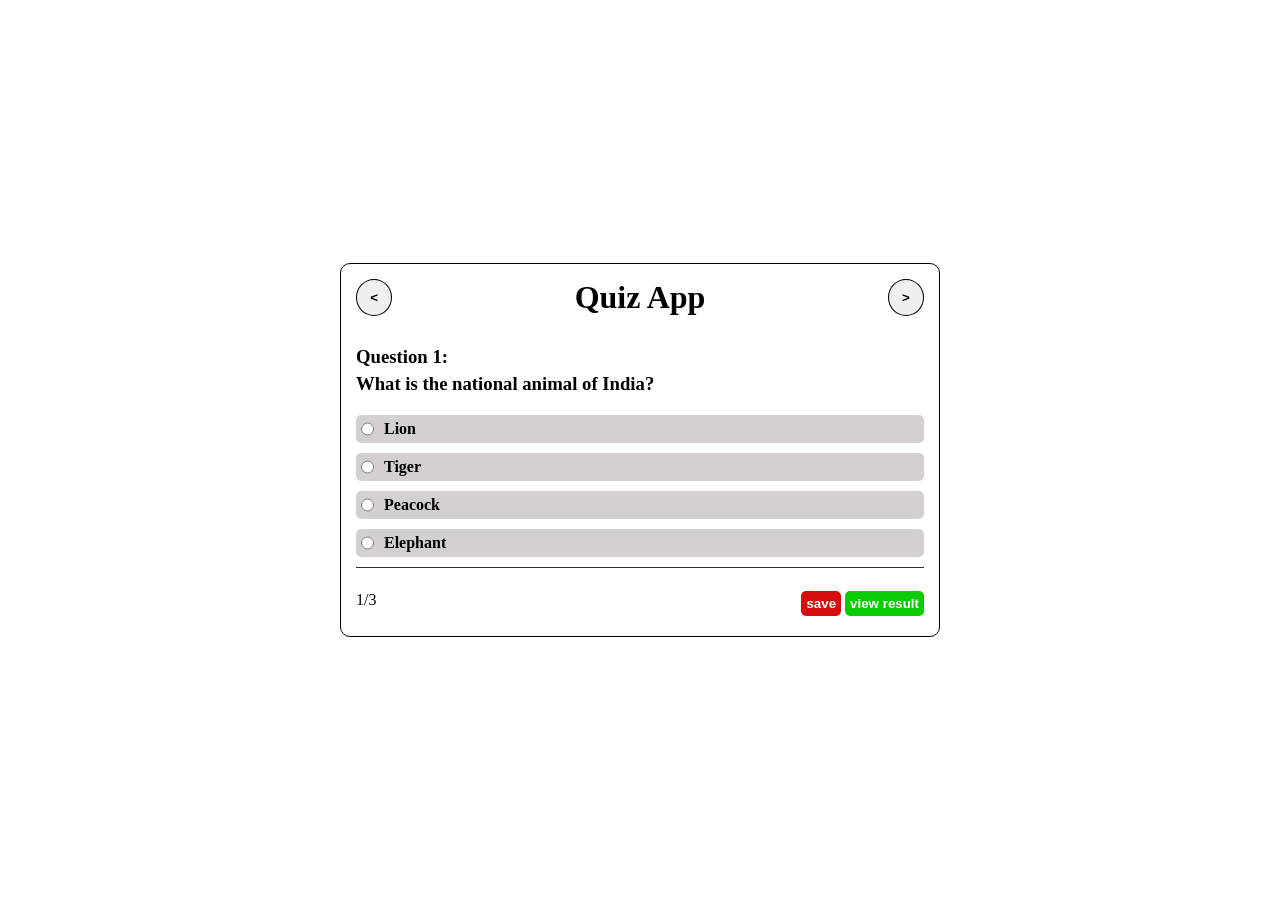
<file: QuizApp/index.html>
<!DOCTYPE html>
<html>
  <head>
    <meta charset="UTF-8" />
    <meta name="viewport" content="width=device-width, initial-scale=1.0" />
    <link
      href="style.css"
      rel="stylesheet"
    />
    <title>Quiz App</title>
  </head>
  <body>
    <div class="quiz-container">
      <header class="heading">
        <button class="leftArrow" id="leftArrow" onclick="leftArr()"><</button>
        <div style="width: 100%; text-align: center;">
          <h1>Quiz App</h1>
        </div>
        <button class="rightArrow" id="rightArrow" onclick="rightArr()">></button>
      </header>
      <main class="main">
        <div class="questionArea">
          <h3 id="questionNum" style="margin-bottom: 5px;"></h3>
          <h3 id="question" style="margin-bottom: 20px;"></h3>
          <div class="answers" id="answers">
            <!-- will be handled in js -->

          </div>
        </div>
      </main>
      <div class="horizontal-line"></div>
      <footer class="footer">
        <!-- will be handled in js -->
         <p id="numberOfQuestion"></p>
         <div class="buttons">
           <button id="save">save</button>
           <button id="resultBtn">view result</button>
         </div>
      </footer>
    </div>
    <script src="script.js"></script>
  </body>
</html>
</file>
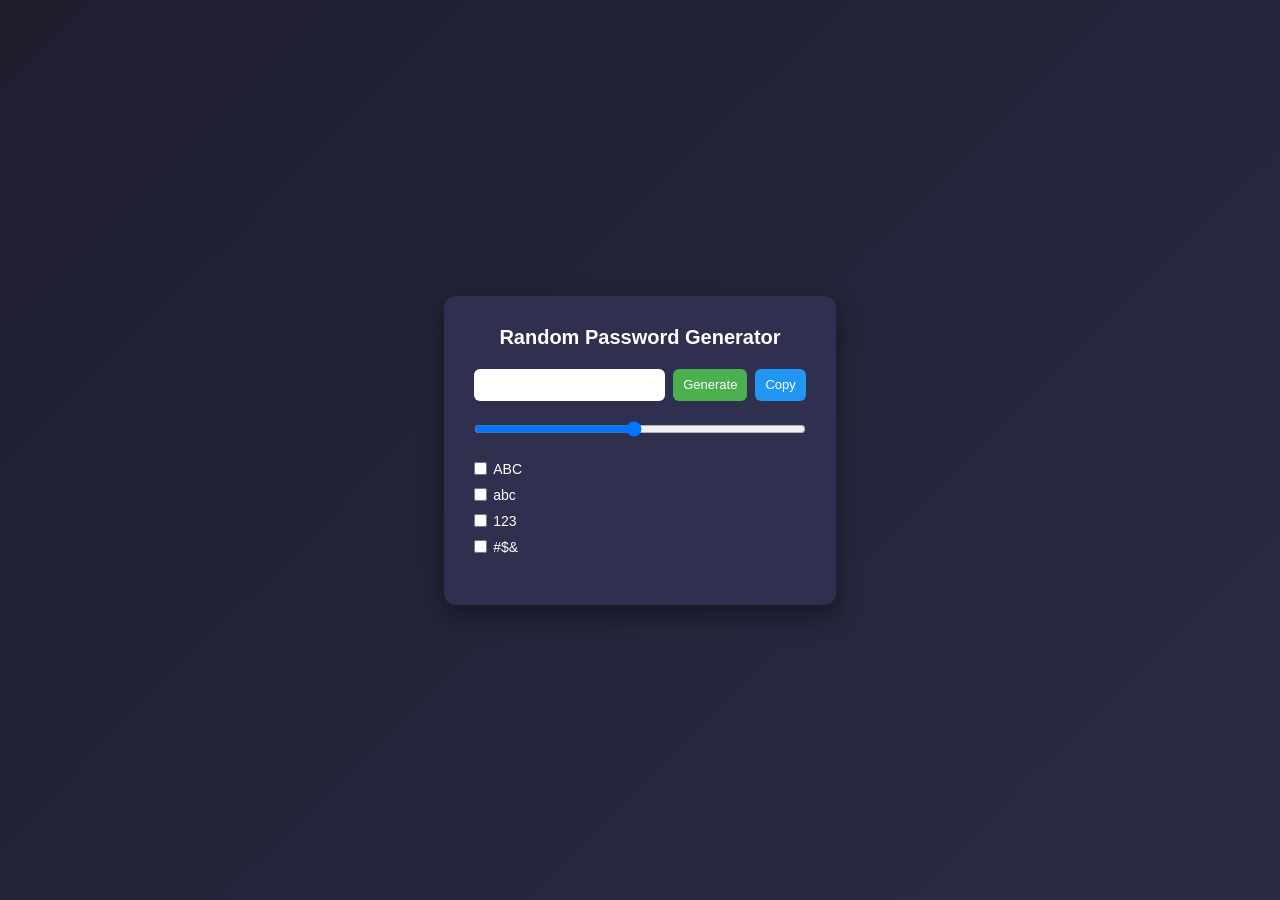
<file: RandomPasswordGen/index.html>
<!DOCTYPE html>
<html>
  <head>
    <meta charset="UTF-8" />
    <meta name="viewport" content="width=device-width, initial-scale=1.0" />
    <link
      href="style.css"
      rel="stylesheet"
    />
    <title>Random Password Generator</title>
  </head>
  <body>
    <div class="container">
      <h1>Random Password Generator</h1>
      <div class="outputField">
        <input type="text" id="outputText" readonly>
        <button id="generateBtn">Generate</button>
        <button onclick="copyText()" id="copyBtn">Copy</button>
      </div>
      <div class="settings">
        <div class="slider">
          <input type="range" min="3" max="55" id="rangeSlide" value="28">
        </div>
        <label>
          <input type="checkbox" name="choice" value="ABC" id="capitalVal"> ABC
        </label>
        <label>
          <input type="checkbox" name="choice" value="abc" id="lowerVal"> abc
        </label>
        <label>
          <input type="checkbox" name="choice" value="123" id="numericVal"> 123
        </label>
        <label>
          <input type="checkbox" name="choice" value="#$&" id="symbolVal"> #$&
        </label>
        <p id="rangeVal"></p>
        
      </div>
    </div>
    <script src="script.js"></script>
  </body>
</html>
</file>
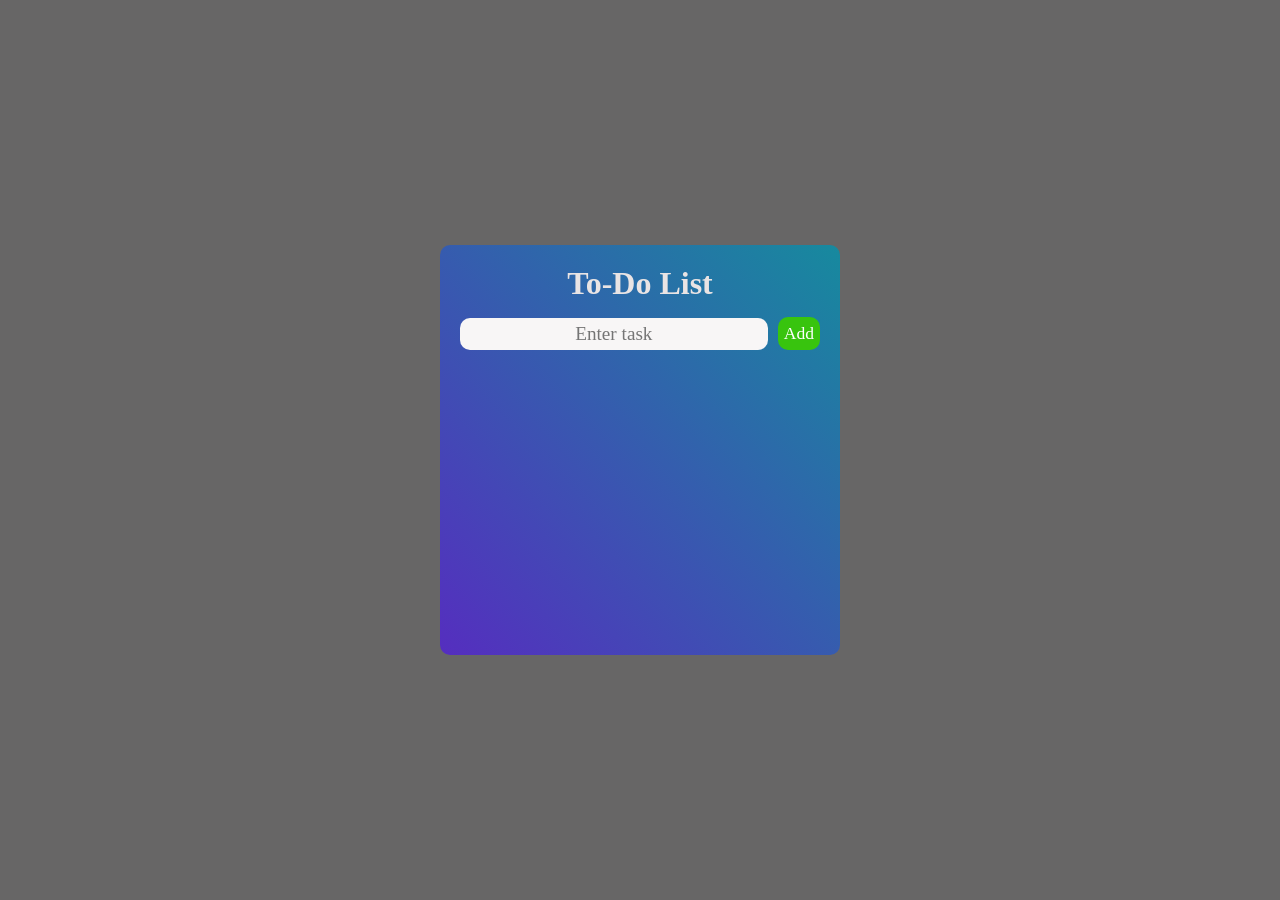
<file: ToDoList/index.html>
<!DOCTYPE html>
<html>
  <head>
    <meta charset="UTF-8" />
    <meta name="viewport" content="width=device-width, initial-scale=1.0" />
    <link
      href="style.css"
      rel="stylesheet"
    />
    <title>To-Do List App</title>
  </head>
  <body>
    <div class="container">
      <h1 class="headingText">To-Do List</h1>
      <div class="inputBar">
        <input type="text" id="inputTask" placeholder="Enter task">
        <button id="addBtn" class="addBtn">Add</button>
      </div>
      <div class="task-container">
        <ul id="taskList">
          
        </ul>
      </div>
    </div>
    <script src="script.js"></script>
  </body>
</html>
</file>
<file: QuizApp/style.css>
*{
  margin: 0;
  padding: 0;
  box-sizing: border-box;
}
body{
  padding: 30px;
  display: flex;
  justify-content: center;
  align-items: center;
  height: 100vh;
}
.quiz-container{
  border: 1px solid;
  padding: 15px;
  width: 100%;
  max-width: 600px;
  border-radius: 10px;
}
.heading{
  display: flex;
  justify-content: space-between;
  margin-bottom: 30px;
}
.leftArrow, .rightArrow{
  border: 1px solid;
  text-align: center;
  padding: 5px;
  width: 40px;
  border-radius: 50%;
  font-weight: bold;
  cursor: pointer;
}

.inputDiv{
  background-color: #d4d0d0;
  padding: 5px;
  margin-bottom: 10px;
  display:flex;
  gap: 10px;
  font-weight: bold;
  border-radius: 5px;
}
.answers{
  margin-bottom: 1%;
}
.horizontal-line{
  background-color: rgba(31, 30, 30, 0.918);
  width: 100%;
  margin: auto;
  height: 1px;
  margin-bottom: 4%;
}
.footer{
  display: flex;
  justify-content: space-between;
}
#resultBtn{
  padding: 5px;
  border-radius: 5px;
  border: none;
  background-color: #0bcc04;
  color: white;
  font-weight: bold;
  cursor: pointer;
}
#resultBtn:hover{
  background-color: #1bec14;
}

#save{
  margin-bottom: 5px;
  background-color: #d60d0d;
  padding: 5px;
  border-radius: 5px;
  border: none;
  color: white;
  font-weight: bold;
  cursor: pointer;
}
#save:hover{
  background-color: #ff0000;
}
</file>
<file: RandomPasswordGen/style.css>
* {
  margin: 0;
  padding: 0;
  box-sizing: border-box;
  font-family: Arial, sans-serif;
}

body {
  height: 100vh;
  background: linear-gradient(135deg, #1e1e2f, #2b2b45);
  display: flex;
  justify-content: center;
  align-items: center;
  color: white;
}

.container {
  background: #2f2f4f;
  padding: 30px;
  /* width: 350px; */
  border-radius: 12px;
  box-shadow: 0 10px 25px rgba(0, 0, 0, 0.4);
}

.container h1 {
  text-align: center;
  margin-bottom: 20px;
  font-size: 20px;
}

.outputField {
  display: flex;
  gap: 8px;
  margin-bottom: 20px;
}

#outputText {
  flex: 1;
  padding: 8px;
  border-radius: 6px;
  border: none;
  outline: none;
  font-size: 14px;
}

button {
  padding: 8px 10px;
  border: none;
  border-radius: 6px;
  cursor: pointer;
  font-size: 13px;
  transition: 0.2s ease;
}

#generateBtn {
  background: #4caf50;
  color: white;
}

#generateBtn:hover {
  background: #43a047;
}

#copyBtn {
  background: #2196f3;
  color: white;
}

#copyBtn:hover {
  background: #1976d2;
}

.settings {
  display: flex;
  flex-direction: column;
  gap: 10px;
}

.slider {
  margin-bottom: 10px;
}

input[type="range"] {
  width: 100%;
  cursor: pointer;
}

label {
  display: flex;
  align-items: center;
  gap: 6px;
  font-size: 14px;
}

#rangeVal {
  text-align: center;
  margin-top: 10px;
  font-weight: bold;
  color: #ffd54f;
}
/* rz75w */
</file>
<file: ToDoList/style.css>
*{
  margin: 0;
  padding: 0;
  box-sizing: border-box;
  font-family:Georgia, 'Times New Roman', Times, serif;
}
body{
  height: 100vh;
  padding: 30px;
  display: flex;
  justify-content: center;
  align-items: center;
  background-color: #3f3d3dc9;
}
.container{
  /* border: 1px solid white; */
  padding: 20px;
  border-radius: 10px;
  width: 100%;
  max-width: 400px;
  display: flex;
  justify-content: center;
  flex-direction: column;
  align-items: center;
  background: linear-gradient(to left bottom, rgba(6, 145, 170, 0.829), rgba(80, 30, 216, 0.781));
}
.headingText{
  text-align: center;
  margin-bottom: 15px;
  color: rgb(233, 228, 228);
}
.inputBar{
  width: 100%;
  display: flex;
  justify-content: center;
  align-items: center;
  gap: 10px;
  margin-bottom: 15px;
}
#inputTask{
  padding: 5px;
  border-radius: 10px;
  border: none;
  font-size: 1.2rem;
  color: rgba(44, 43, 43, 0.87);
  text-align: center;
  background-color: hwb(0 97% 2% / 0.993);
  width: 100%;
}
#inputTask:focus{
  outline: none;
}
.addBtn{
  padding: 6px;
  border-radius: 10px;
  border: none;
  font-size: 1.1rem;
  color: white;
  background-color: hsl(106, 87%, 41%);
  cursor: pointer;
}
.addBtn:hover{
  background-color: hsla(106, 84%, 58%, 0.925);
}
#taskList{
  list-style-type: none;
}
.task-container{
  padding: 10px;
  width: 100%;
  min-height: 270px;
  max-height: 270px;
  overflow-y: scroll;
}
li{
  margin-bottom: 5px;
  width: 100%;
  display: flex;
  align-items: center;
  justify-content: center;
  gap: 5px;
  padding: 8px;
  background-color: #9490909a;
  border-radius: 10px;
}
span{
  width: 100%;
  color: white;
  margin-left: 10px;
  font-family:Verdana, Geneva, Tahoma, sans-serif;
  font-weight: 600;
}
li button{
  padding: 5px;
  border-radius: 5px;
  border: none;
  cursor: pointer;
  color: white;
  font-weight: bold;
}
.completeBtn{
  background-color: #45af07;
}
.completeBtn:hover{
  background-color: #54da06
}
.deleteBtn{
  background-color: #b10d0d;
}
.deleteBtn:hover{
  background-color: #ee0707;
}
</file>
